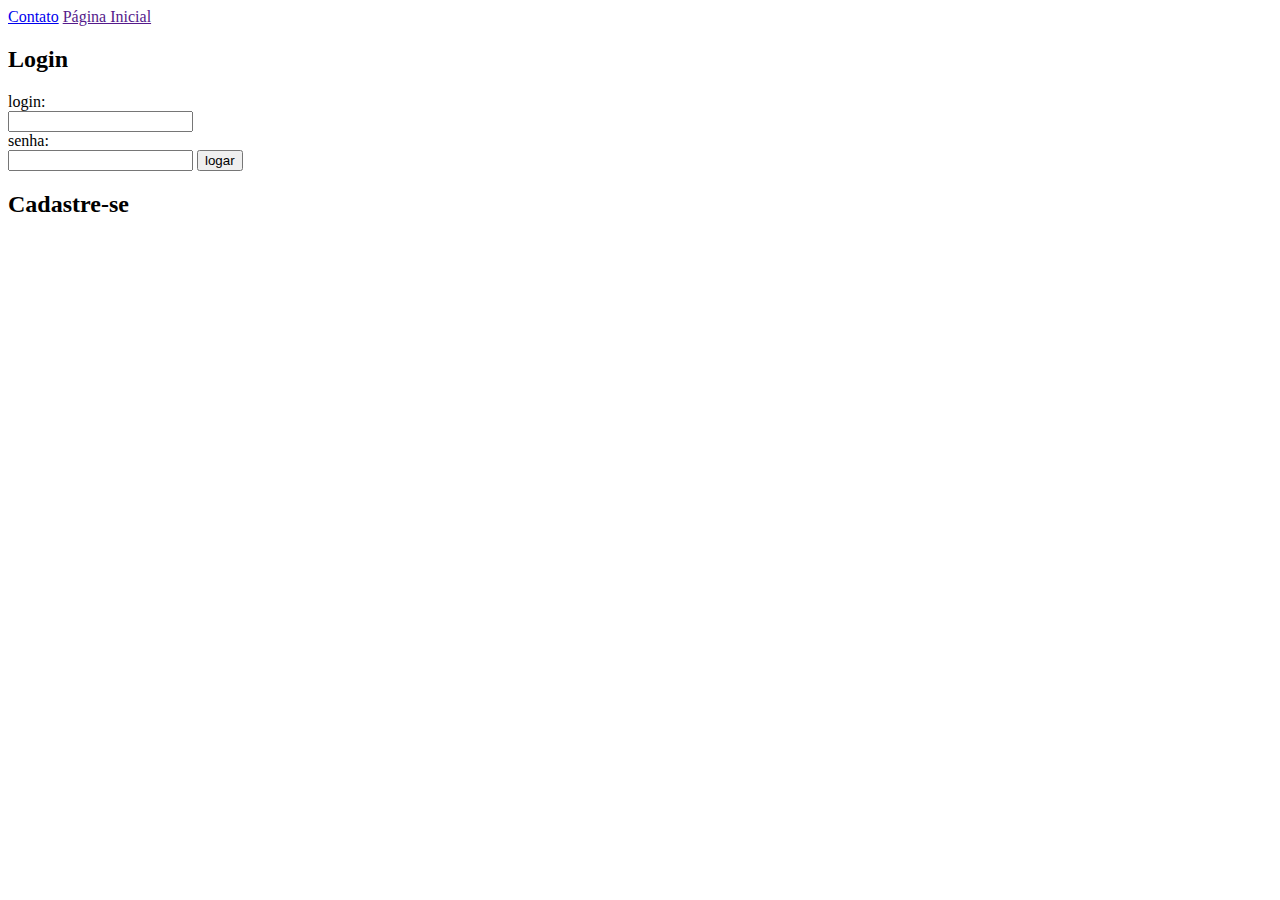
<file: Primeiro Projeto/index.html>
<!DOCTYPE html>
<html>
<head>
	<title>Meu site</title>
	<meta charset="utf-8">
</head>
<body>

	<a href="projeto.html">Contato</a>
	<a href="">Página Inicial</a>
<!-- criação de tabela
	<h1>Tabela de Produtos</h1>

	<table border="2" width="300">
		<tr>
			<td>código</td>
			<td>Produto</td>
			<td>Preço</td>
		</tr>
		<tr>
			<td>001</td>
			<td>tablet</td>
			<td>R$ 1000</td>
		</tr>
		<tr>
			<td rowspan="2">Desconto</td>
			<td colspan="2">Cupom 1 </td>

		</tr>
				
	</table> -->

	<!-- criação de formulário -->
	<h2>Login</h2>
	<form>
		login:<br>
		<input type="text" name="login"><br>
		senha:<br>
		<input type="password" name="">

		<input type="button" value="logar">

	</form>

	<h2>Cadastre-se</h2>
	



</body>
</html>
</file>
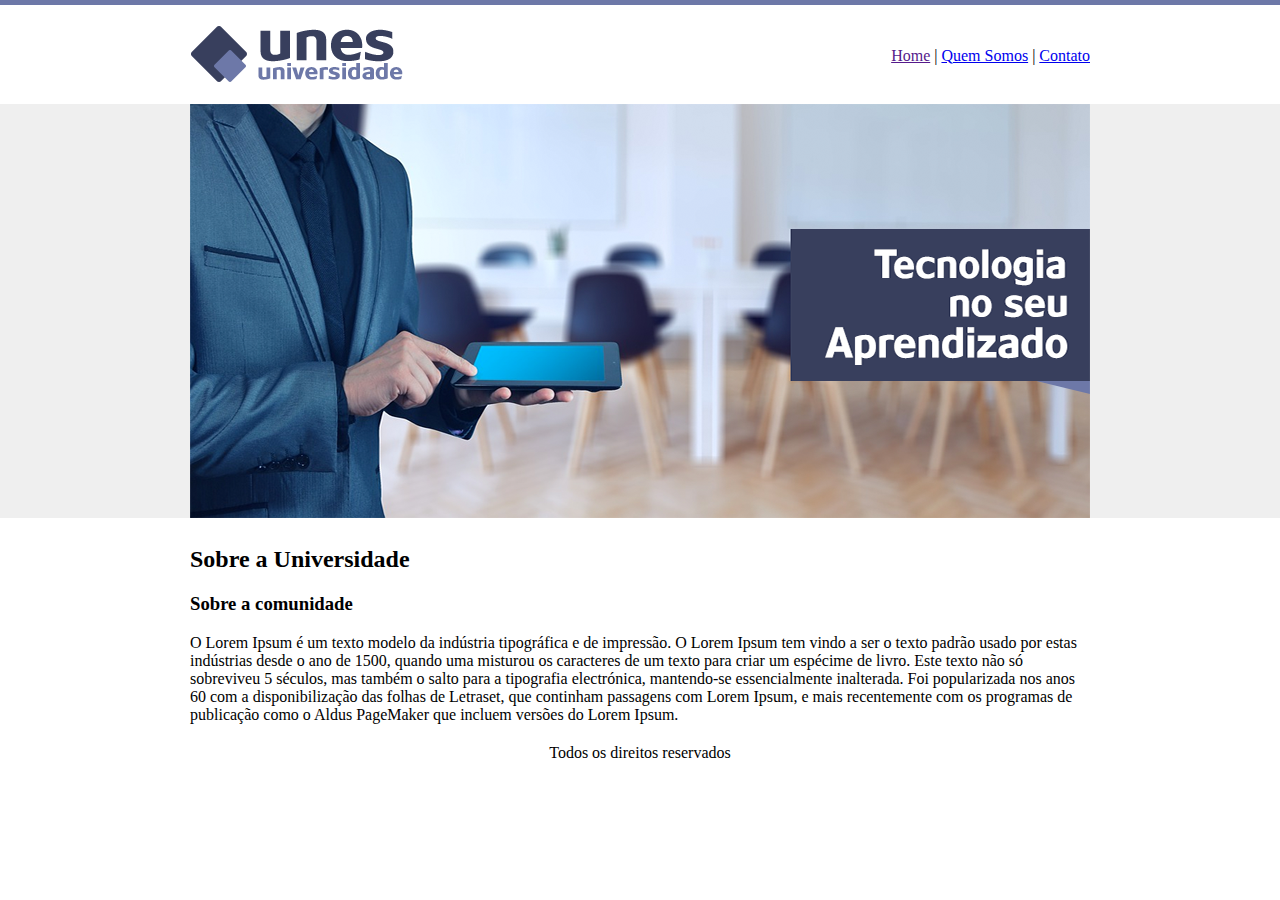
<file: Projeto final/index.html>
<!DOCTYPE html>
<html>
<head>
	<title>UNES - PÁGINA PRINCIPAL</title>
	<meta charset="utf-8">
</head>
<body background="imagens/fundo.png">
<table border="0" width="900" align="center">
	<tr>
		<td height="89"><img src="imagens/logo.png"></td>
		<td align="right">
			<a href="">Home</a> |
			<a href="quem_somos.html">Quem Somos</a> |
			<a href="contato.html">Contato</a>
		</td>
		</tr>
		<tr>
			<td colspan="2">
				<img src="imagens/capa.png">
				
			</td>
		</tr>
		<tr>
			<td colspan="2">
			<h2> Sobre a Universidade</h2>	
			<h3> Sobre a comunidade </h3>

			<p>
				O Lorem Ipsum é um texto modelo da indústria tipográfica e de impressão. O Lorem Ipsum tem vindo a ser o texto padrão usado por estas indústrias desde o ano de 1500, quando uma misturou os caracteres de um texto para criar um espécime de livro. Este texto não só sobreviveu 5 séculos, mas também o salto para a tipografia electrónica, mantendo-se essencialmente inalterada. Foi popularizada nos anos 60 com a disponibilização das folhas de Letraset, que continham passagens com Lorem Ipsum, e mais recentemente com os programas de publicação como o Aldus PageMaker que incluem versões do Lorem Ipsum.
			</p>


			</td>
		</tr>
		<tr>
			<td colspan="2" align="center">
				Todos os direitos reservados
			</td>
		</tr>


</table>


</body>
</html>
</file>
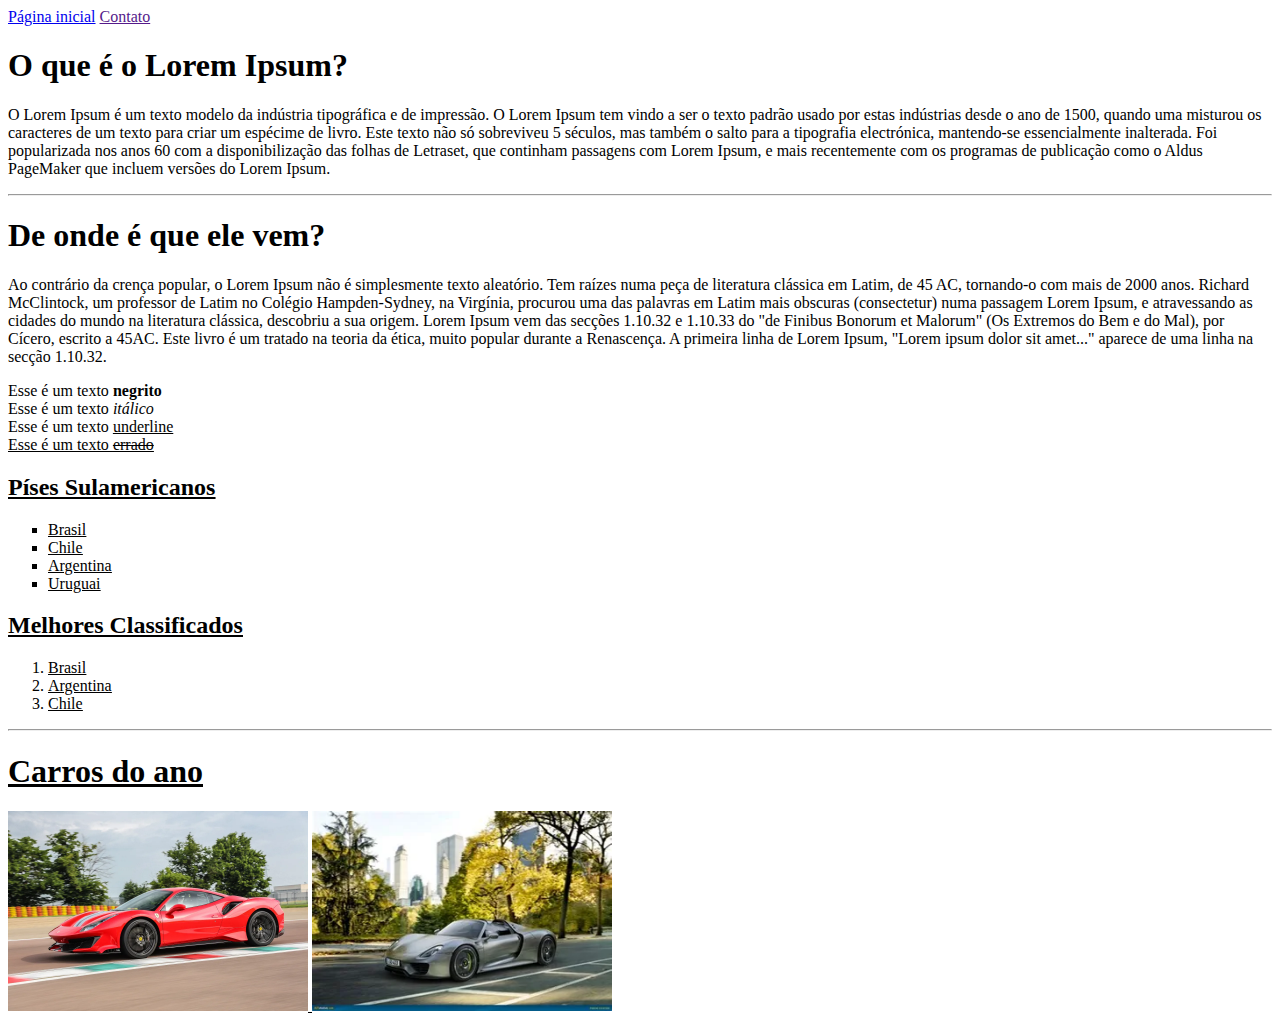
<file: Primeiro Projeto/projeto.html>
<!doctype html>

<html>

	<head>
		<title>
			Meu site
		</title>
		<meta charset="utf-8">

	</head>

	<body>
		<!-- 
		<h1>Sobre a empresa</h1> <br> 
		Meu primeiro site
		<h2>Funcionários</h2>
		<h3>Efeitos</h3>
		<h4>teste</h4>
		<h5>teste 2</h5>
		<h6>Teste 3</h6>
	-->
		<a href="index.html"> Página inicial</a>
		<a href="">Contato</a>

		<h1>O que é o Lorem Ipsum?</h1>

		<p>
O Lorem Ipsum é um texto modelo da indústria tipográfica e de impressão. O Lorem Ipsum tem vindo a ser o texto padrão usado por estas indústrias desde o ano de 1500, quando uma misturou os caracteres de um texto para criar um espécime de livro. Este texto não só sobreviveu 5 séculos, mas também o salto para a tipografia electrónica, mantendo-se essencialmente inalterada. Foi popularizada nos anos 60 com a disponibilização das folhas de Letraset, que continham passagens com Lorem Ipsum, e mais recentemente com os programas de publicação como o Aldus PageMaker que incluem versões do Lorem Ipsum.
		</p>

		<hr>

		<h1>De onde é que ele vem?</h1>

		<p>

Ao contrário da crença popular, o Lorem Ipsum não é simplesmente texto aleatório. Tem raízes numa peça de literatura clássica em Latim, de 45 AC, tornando-o com mais de 2000 anos. Richard McClintock, um professor de Latim no Colégio Hampden-Sydney, na Virgínia, procurou uma das palavras em Latim mais obscuras (consectetur) numa passagem Lorem Ipsum, e atravessando as cidades do mundo na literatura clássica, descobriu a sua origem. Lorem Ipsum vem das secções 1.10.32 e 1.10.33 do "de Finibus Bonorum et Malorum" (Os Extremos do Bem e do Mal), por Cícero, escrito a 45AC. Este livro é um tratado na teoria da ética, muito popular durante a Renascença. A primeira linha de Lorem Ipsum, "Lorem ipsum dolor sit amet..." aparece de uma linha na secção 1.10.32.
		</p>

		Esse é um texto <strong>negrito</strong> <br>
		Esse é um texto <em>itálico</em> <br>
		Esse é um texto <u>underline<u> <br>
		Esse é um texto <strike>errado</strike> <br>

		

		<h2>Píses Sulamericanos</h2>
		<!-- uordered list = lista não ordenada --> 
		<!-- circle, square, disc-->
		<ul type="square">
			<li>Brasil</li>
			<li>Chile</li>
			<li>Argentina</li>
			<li>Uruguai</li>

		</ul>

		<h2>Melhores Classificados</h2>
		<!-- lista  ordenada --> 
		<!-- 1, A, a, I, i-->
		<ol type="1">
			<li>Brasil</li>
			<li>Argentina</li>
			<li>Chile</li>
		</ol>
		<hr>

		<h1>Carros do ano</h1>

		<img src="imagens/ferrari.jpg" width="300" height="200">
		<img src="imagens/porsche.jpg" width="300" height="200">




	</body>

</html>
</file>
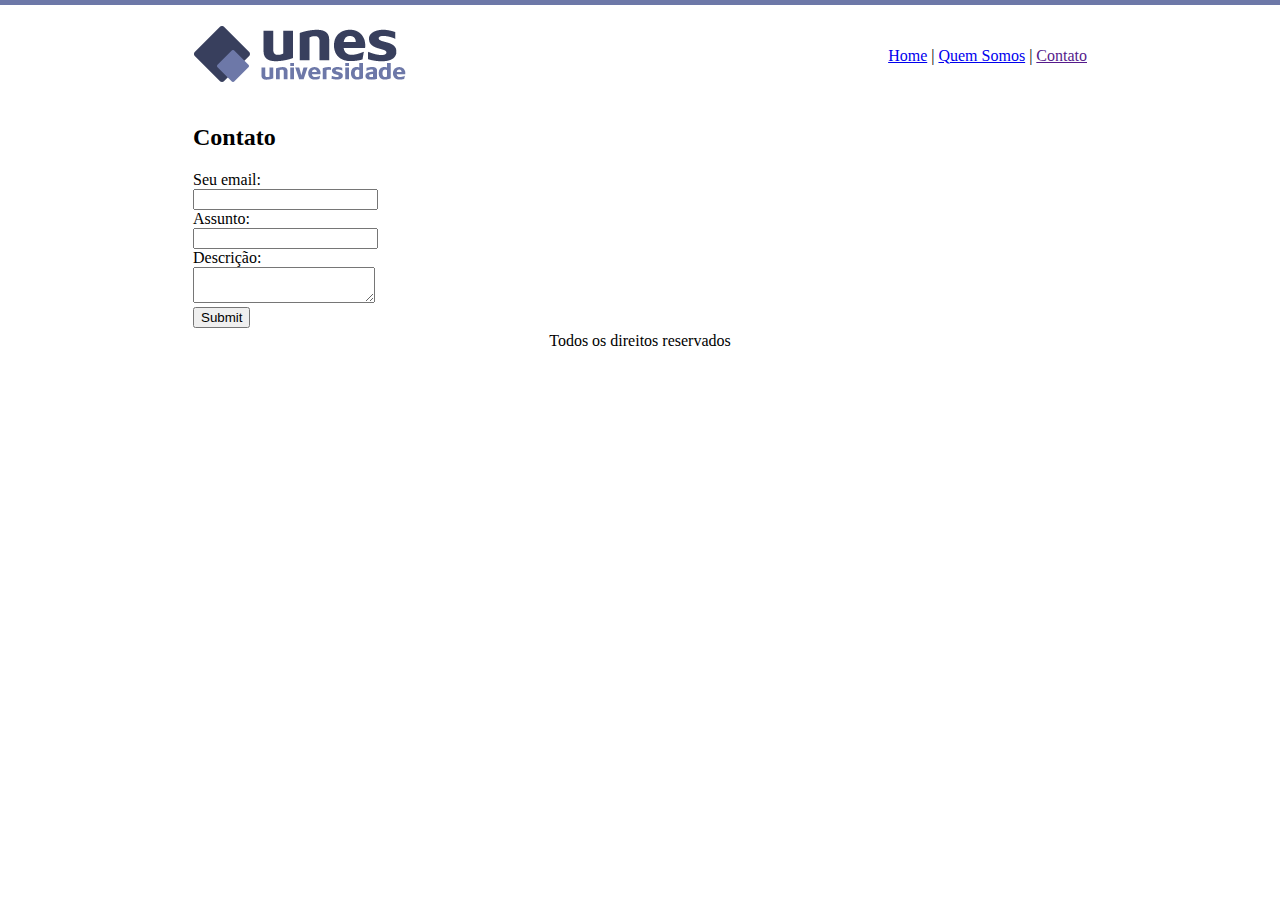
<file: Projeto final/contato.html>
<!DOCTYPE html>
<html>
<head>
	<title>UNES - contato</title>
	<meta charset="utf-8">
</head>
<body background="imagens/fundo2.png">
<table border="0" width="900" align="center">
	<tr>
		<td height="89"><img src="imagens/logo.png"></td>
		<td align="right">
			<a href="index.html">Home</a> |
			<a href="quem_somos.html">Quem Somos</a> |
			<a href="">Contato</a>
		</td>
		</tr>
		<tr>
			<td colspan="2">
			<h2> Contato</h2>	

			<form>
			Seu email:<br>
			<input type="text" name="email"><br>

			Assunto:<br>
			<input type="text" name="email"><br>

			Descrição:<br>
			<textarea></textarea><br>

			<input type="submit" >


		</form>



			</td>
		</tr>






		<tr>
			<td colspan="2" align="center">
				Todos os direitos reservados
			</td>
		</tr>


</table>


</body>
</html>
</file>
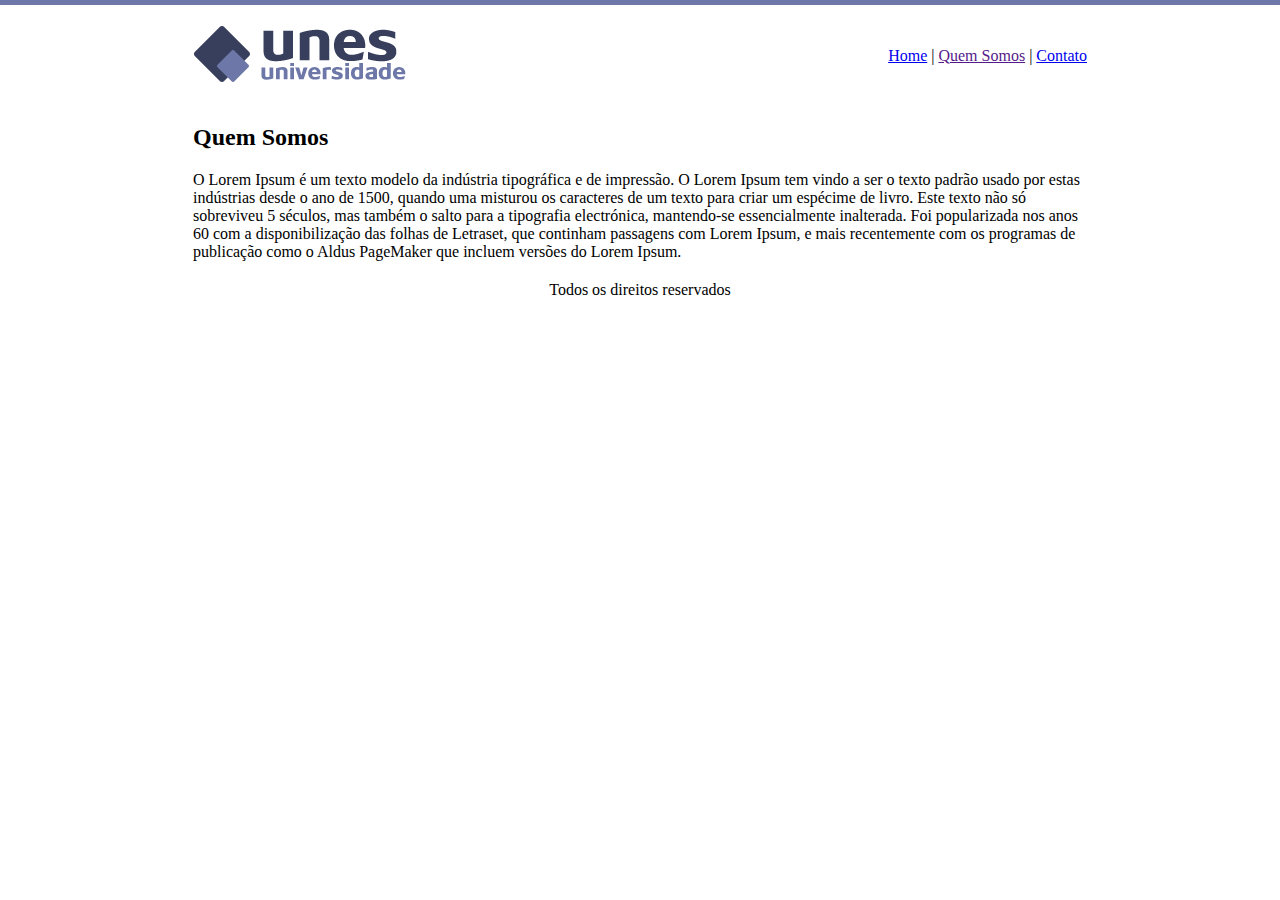
<file: Projeto final/quem_somos.html>
<!DOCTYPE html>
<html>
<head>
	<title>UNES - contato</title>
	<meta charset="utf-8">
</head>
<body background="imagens/fundo2.png">
<table border="0" width="900" align="center">
	<tr>
		<td height="89"><img src="imagens/logo.png"></td>
		<td align="right">
			<a href="index.html">Home</a> |
			<a href="">Quem Somos</a> |
			<a href="contato.html">Contato</a>
		</td>
		</tr>
		<tr>
			<td colspan="2">
			<h2> Quem Somos</h2>	

			<p>
				O Lorem Ipsum é um texto modelo da indústria tipográfica e de impressão. O Lorem Ipsum tem vindo a ser o texto padrão usado por estas indústrias desde o ano de 1500, quando uma misturou os caracteres de um texto para criar um espécime de livro. Este texto não só sobreviveu 5 séculos, mas também o salto para a tipografia electrónica, mantendo-se essencialmente inalterada. Foi popularizada nos anos 60 com a disponibilização das folhas de Letraset, que continham passagens com Lorem Ipsum, e mais recentemente com os programas de publicação como o Aldus PageMaker que incluem versões do Lorem Ipsum.
			</p>


			</td>
		</tr>
		<tr>
			<td colspan="2" align="center">
				Todos os direitos reservados
			</td>
		</tr>


</table>


</body>
</html>
</file>
